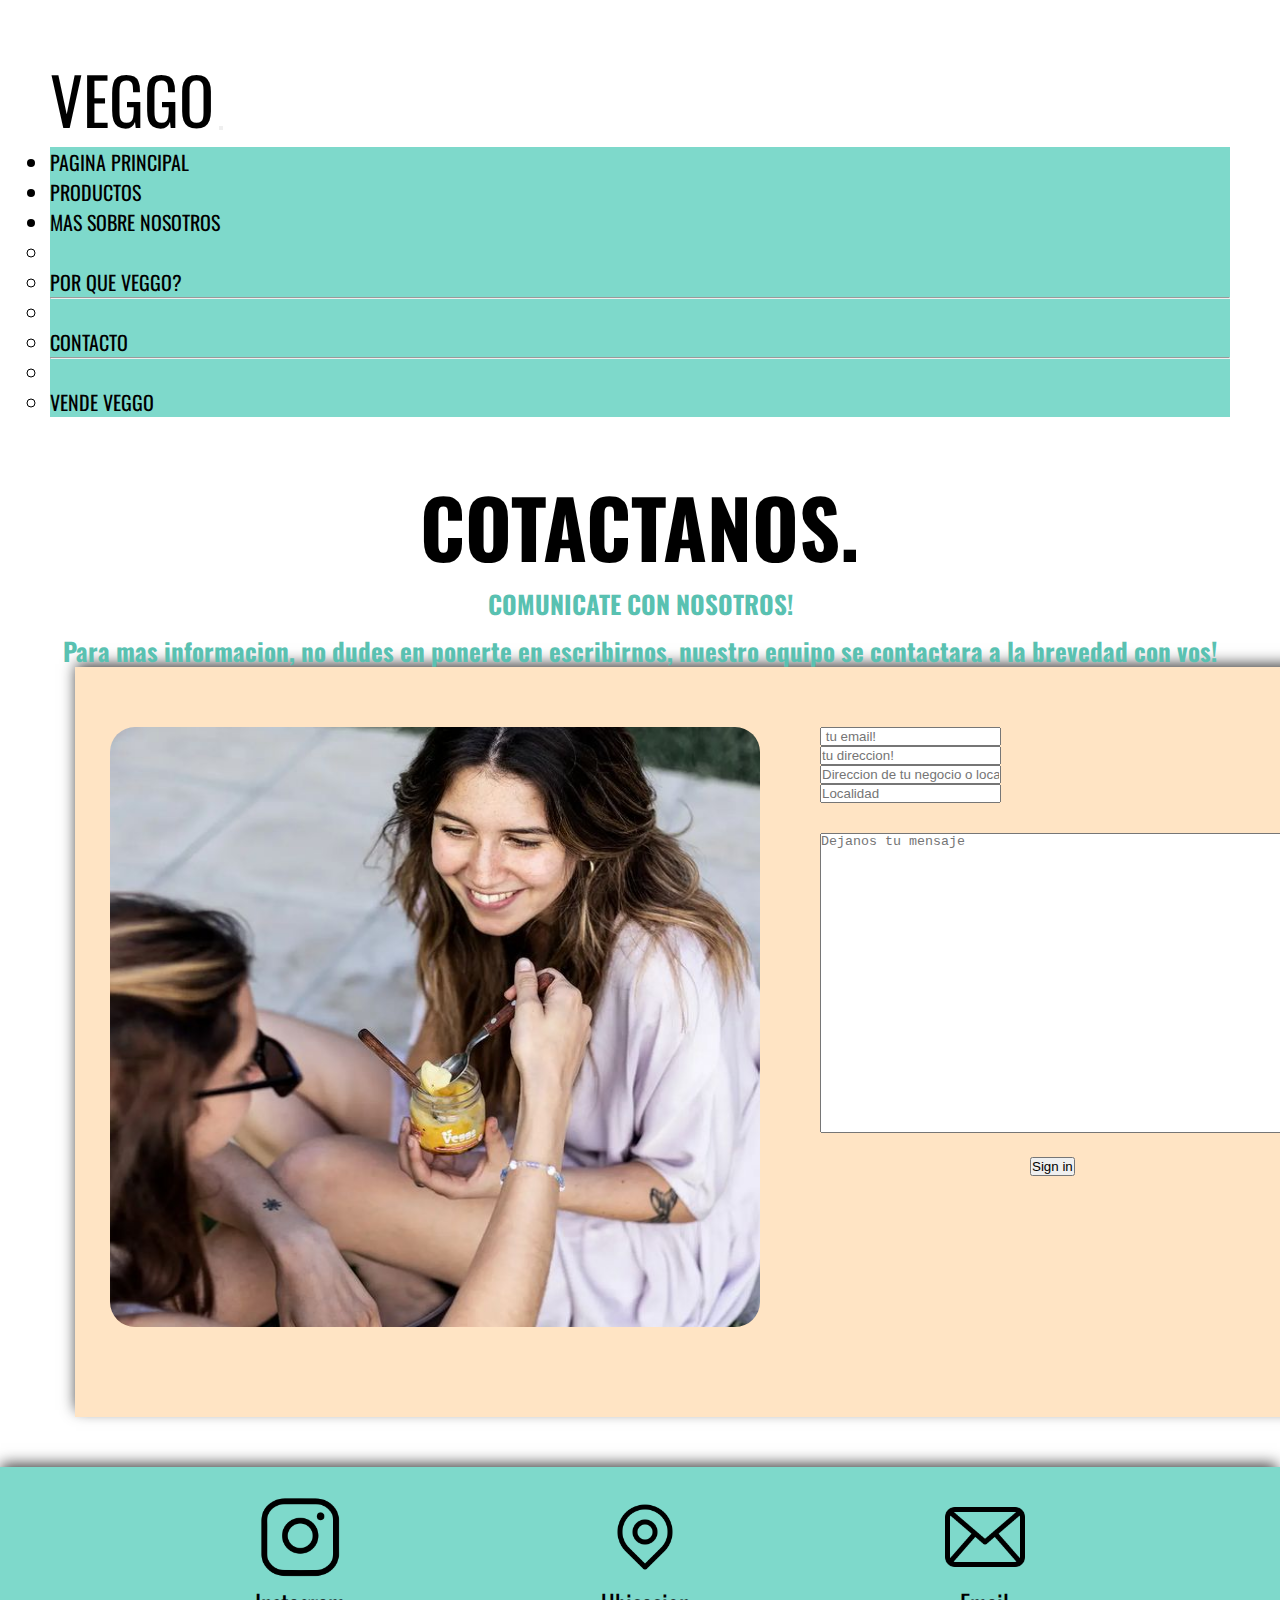
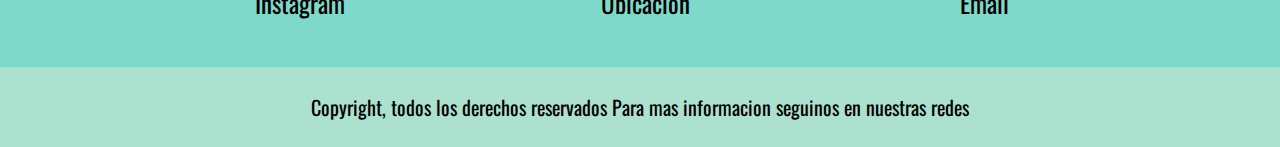
<file: paginas/contacto.html>
<!DOCTYPE html>
<html lang="en">
<head>
		<meta charset="UTF-8">
		<meta http-equiv="X-UA-Compatible" content="IE=edge">
		<meta name="viewport" content="width=device-width, initial-scale=1.0">
		<title>Veggo Helados</title>
		<meta name="description" content="Comunicate con Nosotros">
		<meta name="keywords" content="consultas, dudas, sugerencias">
		<link href="https://cdn.jsdelivr.net/npm/bootstrap@5.1.3/dist/css/bootstrap.min.css" rel="stylesheet" integrity="sha384-1BmE4kWBq78iYhFldvKuhfTAU6auU8tT94WrHftjDbrCEXSU1oBoqyl2QvZ6jIW3" crossorigin="anonymous">
		<link rel="stylesheet" href="../assets/css/estilo.css">
		<link rel="stylesheet" href="/assets/scss/estilo.scss">
		<link rel="preconnect" href="https://fonts.googleapis.com">
		<link rel="preconnect" href="https://fonts.gstatic.com" crossorigin>
		<link href="https://fonts.googleapis.com/css2?family=Oswald&display=swap" rel="stylesheet">
</head>



<body>
<div class="conteiner-floid">		
<nav class="navbar navbar-expand-lg navbar-light bg-light">
	<div class="container-fluid">
	  <a class="navbar-brand" >VEGGO</a>
	  <button class="navbar-toggler" type="button" data-bs-toggle="collapse" data-bs-target="#navbarSupportedContent" aria-controls="navbarSupportedContent" aria-expanded="false" aria-label="Toggle navigation">
		<span class="navbar-toggler-icon"></span>
	  </button>
	  <div class="collapse navbar-collapse" id="navbarSupportedContent">
		<ul class="navbar-nav me-auto mb-2 mb-lg-0">
		  <li class="nav-item">
			<a class="nav-link active" aria-current="page" href="../index.html">PAGINA PRINCIPAL</a>
		  </li>
		  <li class="nav-item">
			<a class="nav-link" href="../paginas/producto.html">PRODUCTOS</a>
		  </li>
		  <li class="nav-item dropdown">
			<a class="nav-link dropdown-toggle" href="#" id="navbarDropdown" role="button" data-bs-toggle="dropdown" aria-expanded="false">
			  MAS SOBRE NOSOTROS
			</a>
			<ul class="dropdown-menu" aria-labelledby="navbarDropdown">
			  <li><a class="dropdown-item" href="#"></a></li>
			  <li><a class="dropdown-item" href="../paginas/porqueveggo.html">POR QUE VEGGO?</a></li>
			  <li><hr class="dropdown-divider"></li>
			  <li><a class="dropdown-item" href="../paginas/contacto.html">CONTACTO</a></li>
			  <li><hr class="dropdown-divider"></li>
			  <li><a class="dropdown-item" href="../paginas/ventamayorista.html">VENDE VEGGO</a></li>
			  
			</ul>
		</ul>
	  </div>
	</div>
  </nav>
	
	
<header class="titulo-pagina">
			<h1>COTACTANOS.</h1>
			<h2>COMUNICATE CON NOSOTROS!</h2>		
			<div class="mas-informacion">	
				<h2>Para mas informacion, no dudes en ponerte en escribirnos, nuestro equipo se contactara a la brevedad con vos! </p></h2>
			</div>
</header>
			
	

		
<div class="formulario-padre">
	<img class="foto-formulario img-fluid" src="../imagenes/comiendo.helado.webp" alt="imagen formulario">
<form class="formulario-hijo">
	<div class="input">
		  <label for="inputEmail4" class="form-label"></label>
		  <input type="email" class="form-control" id="inputEmail4"placeholder=" tu email!" >
	</div>
	
	<div class="input">
		  <label for="inputAddress" class="form-label"></label>
		  <input type="text" class="form-control" id="inputAddress" placeholder="tu direccion!">
	</div>
	<div class="input">
		  <label for="inputAddress2" class="form-label"></label>
		  <input type="text" class="form-control" id="inputAddress2" placeholder="Direccion de tu negocio o local!">
	</div>
	<div class="input">
		  <label for="inputCity" class="form-label"></label>
		  <input type="text" class="form-control" id="inputCity" placeholder="Localidad">
	</div>
	
		<textarea class="mensajes" name="mensaje" placeholder="Dejanos tu mensaje"></textarea>
	

	<div class="input">
		</label>
	</div>
	<div class="boton">
		  <button type="submit" class="btn btn-primary">Sign in</button>
	</div>
 
	
</form>	
</div>

		
<footer>
				
		<section  class="redes"> 
			
			<ul>
			<div class="logos-redes">
				<img src="../imagenes/instagram_f_icon-icons.com_65485.png" alt="logoistagram">				
				<li><a href="https://www.instagram.com/veggohelados/tagged/"> Instagram </a></li>
			</div>

				<div class="logo-redes">
					<img src="../imagenes/direction_gps_location_map_maps_navigation_pin_icon_123198.png" alt="mapa">
				<li> <a href="https://www.google.com.ar/maps/place/Bernardo+de+Irigoyen+350,+C1072AAH+CABA/@-34.6124372,-58.3825761,17z/data=!3m1!4b1!4m5!3m4!1s0x95bccad7299c143d:0x9f6b1008c1c8ba96!8m2!3d-34.6124372!4d-58.3803874"> </a>Ubicacion</li>
				</div>


				<div class="logo-redes">
					<img src="../imagenes/email-envelope-outline-shape-with-rounded-corners_icon-icons.com_56530.png" alt="email">
				<li> <a href=""> </a>Email </li>
			</div>

			</ul>
		</section>
			
		<div class="copy-right">
		<p>Copyright, todos los derechos reservados Para mas informacion seguinos en nuestras redes</p>

		</div>	
</footer>
</div>
		<script src="https://cdn.jsdelivr.net/npm/bootstrap@5.1.3/dist/js/bootstrap.bundle.min.js" integrity="sha384-ka7Sk0Gln4gmtz2MlQnikT1wXgYsOg+OMhuP+IlRH9sENBO0LRn5q+8nbTov4+1p" crossorigin="anonymous"></script>
</body>
</html>
</file>
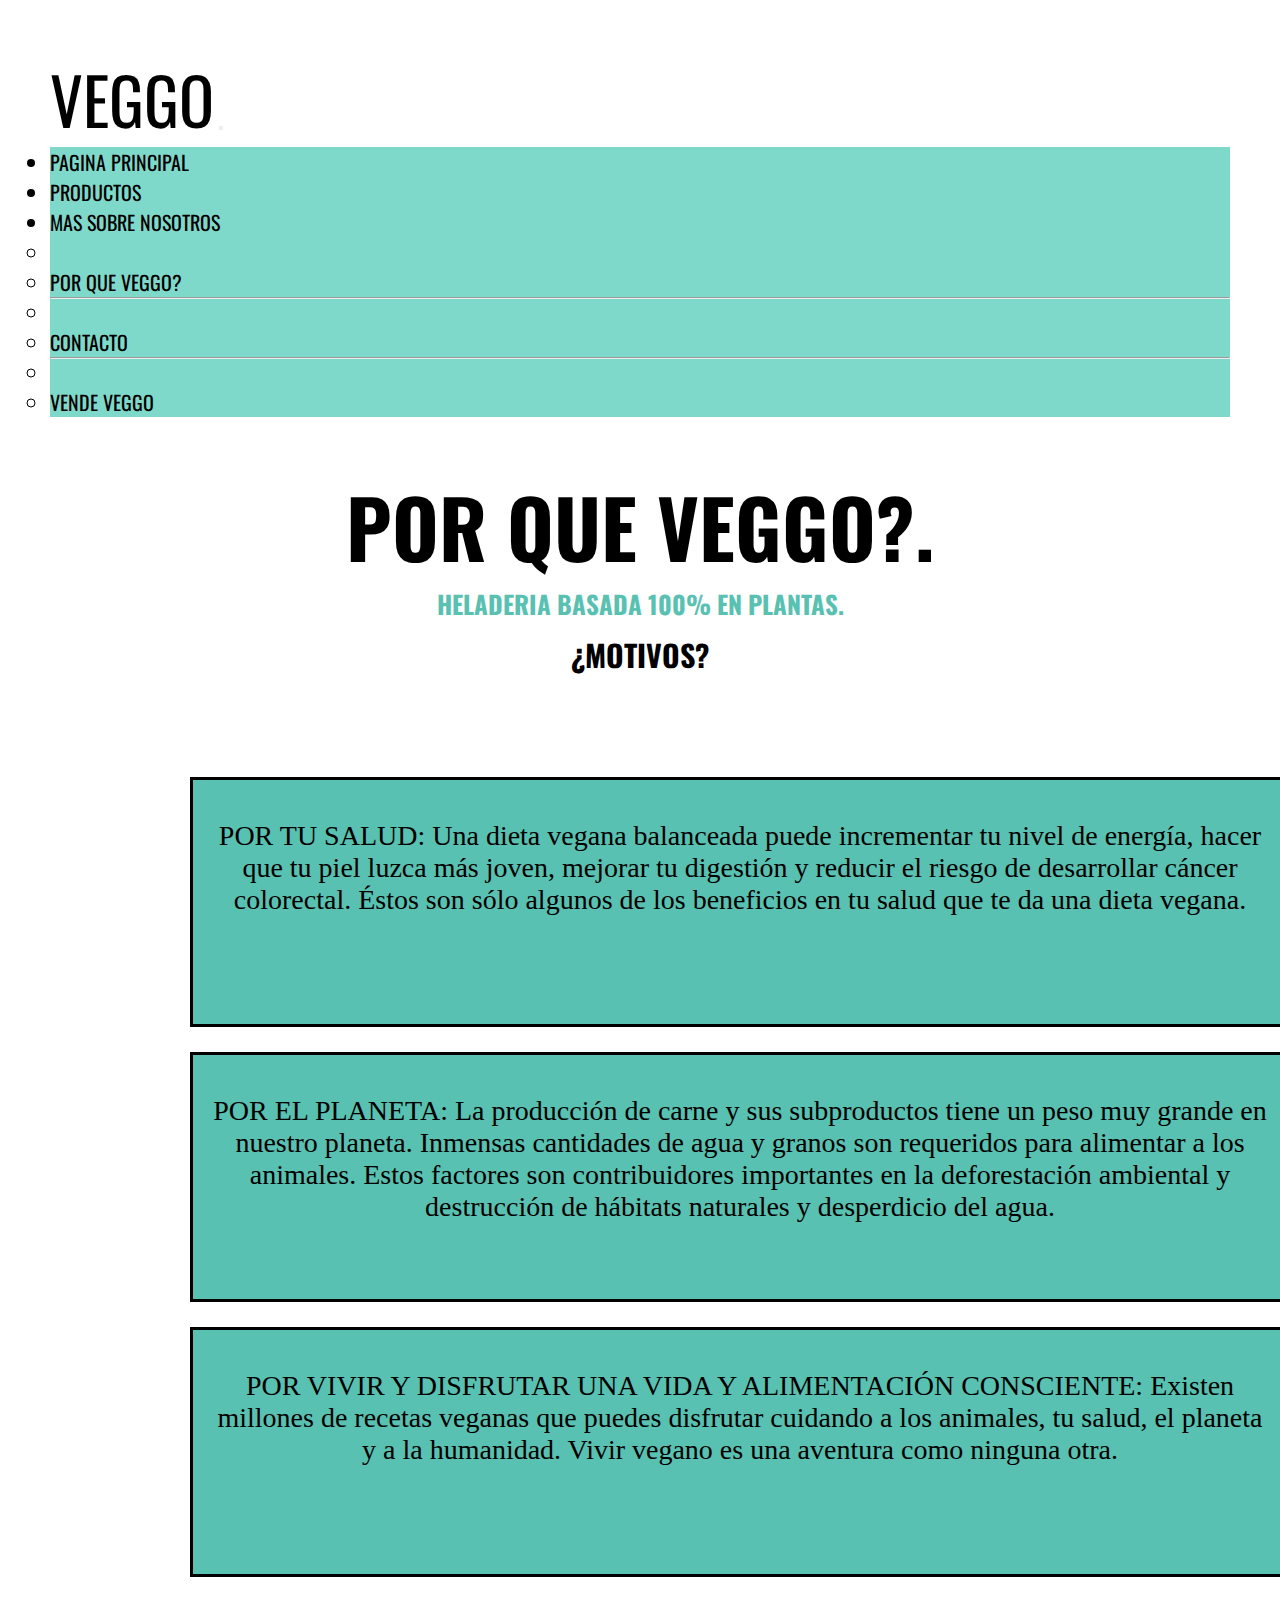
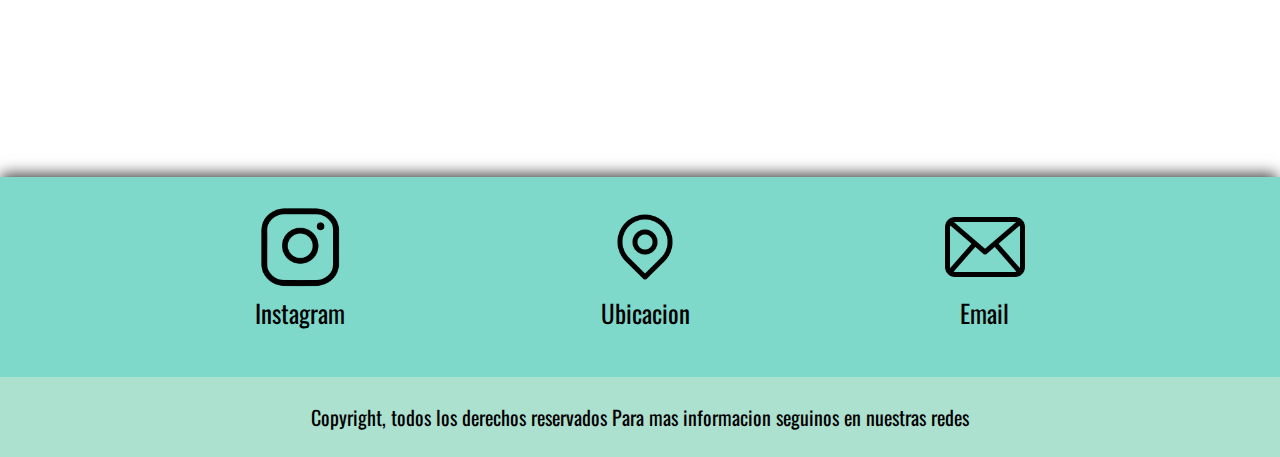
<file: paginas/porqueveggo.html>
<!DOCTYPE html>
<html lang="en">
<head>
		<meta charset="UTF-8">
		<meta http-equiv="X-UA-Compatible" content="IE=edge">
		<meta name="viewport" content="width=device-width, initial-scale=1.0">
		<title>Veggo Helados</title>
		<meta name="description" content="Hpor que ser Veggo?">
		<meta name="keywords" content="Veggo, informacion, Vegano Plantas">
		<link href="https://cdn.jsdelivr.net/npm/bootstrap@5.1.3/dist/css/bootstrap.min.css" rel="stylesheet" integrity="sha384-1BmE4kWBq78iYhFldvKuhfTAU6auU8tT94WrHftjDbrCEXSU1oBoqyl2QvZ6jIW3" crossorigin="anonymous">
		<link rel="stylesheet" href="../assets/css/estilo.css">
		<link rel="stylesheet" href="../assets/scss/estilo.scss">
		<link rel="preconnect" href="https://fonts.googleapis.com">
		<link rel="preconnect" href="https://fonts.gstatic.com" crossorigin>
		<link href="https://fonts.googleapis.com/css2?family=Oswald&display=swap" rel="stylesheet">
</head>
	

<body>
	<div class="conteiner-floid">		
		<nav class="navbar navbar-expand-lg navbar-light bg-light">
			<div class="container-fluid">
			  <a class="navbar-brand" >VEGGO</a>
			  <button class="navbar-toggler" type="button" data-bs-toggle="collapse" data-bs-target="#navbarSupportedContent" aria-controls="navbarSupportedContent" aria-expanded="false" aria-label="Toggle navigation">
				<span class="navbar-toggler-icon"></span>
			  </button>
			  <div class="collapse navbar-collapse" id="navbarSupportedContent">
				<ul class="navbar-nav me-auto mb-2 mb-lg-0">
				  <li class="nav-item">
					<a class="nav-link active" aria-current="page" href="../index.html">PAGINA PRINCIPAL</a>
				  </li>
				  <li class="nav-item">
					<a class="nav-link" href="../paginas/producto.html">PRODUCTOS</a>
				  </li>
				  <li class="nav-item dropdown">
					<a class="nav-link dropdown-toggle" href="#" id="navbarDropdown" role="button" data-bs-toggle="dropdown" aria-expanded="false">
					  MAS SOBRE NOSOTROS
					</a>
					<ul class="dropdown-menu" aria-labelledby="navbarDropdown">
					  <li><a class="dropdown-item" href="#"></a></li>
					  <li><a class="dropdown-item" href="../paginas/porqueveggo.html">POR QUE VEGGO?</a></li>
					  <li><hr class="dropdown-divider"></li>
					  <li><a class="dropdown-item" href="../paginas/contacto.html">CONTACTO</a></li>
					  <li><hr class="dropdown-divider"></li>
					  <li><a class="dropdown-item" href="../paginas/ventamayorista.html">VENDE VEGGO</a></li>
					  
					</ul>
				</ul>
			  </div>
			</div>
		  </nav>


<header class="titulo-pagina">
		<h1>POR QUE VEGGO?.</h1>
		<h2>HELADERIA BASADA 100% EN PLANTAS.</h2>
		<h3>¿MOTIVOS?</h3>
</header>

		
		

		<div class="descripcion-producto"> 
			<div class="motivos"> <p>POR TU SALUD:
			Una dieta vegana balanceada puede incrementar tu nivel de energía, hacer que tu piel luzca más joven, mejorar tu digestión y reducir el riesgo de desarrollar cáncer colorectal. Éstos son sólo algunos de los beneficios en tu salud que te da una dieta vegana.</p>
			</div>
			<div class="motivos">
				<p>POR EL PLANETA:
				La producción de carne y sus subproductos  tiene un peso muy grande en nuestro planeta. Inmensas cantidades de agua y granos son requeridos para alimentar a los animales.
				Estos factores son contribuidores importantes en la deforestación ambiental y destrucción de hábitats naturales y desperdicio del agua.</p>
			</div>
			<div class="motivos">
				<p>POR VIVIR Y DISFRUTAR UNA VIDA Y ALIMENTACIÓN CONSCIENTE:
				Existen millones de recetas veganas que puedes disfrutar cuidando a los animales, tu salud, el planeta y a la humanidad. Vivir vegano es una aventura como ninguna otra.</p>
			</div>
		</div>


			

		<footer>
				
			<section  class="redes"> 
				
				<ul>
				<div class="logos-redes">
					<img src="../imagenes/instagram_f_icon-icons.com_65485.png" alt="logoistagram">				
					<li><a href="https://www.instagram.com/veggohelados/tagged/"> Instagram </a></li>
				</div>

					<div class="logo-redes">
						<img src="../imagenes/direction_gps_location_map_maps_navigation_pin_icon_123198.png" alt="mapa">
					<li> <a href="https://www.google.com.ar/maps/place/Bernardo+de+Irigoyen+350,+C1072AAH+CABA/@-34.6124372,-58.3825761,17z/data=!3m1!4b1!4m5!3m4!1s0x95bccad7299c143d:0x9f6b1008c1c8ba96!8m2!3d-34.6124372!4d-58.3803874"> </a>Ubicacion</li>
					</div>


					<div class="logo-redes">
						<img src="../imagenes/email-envelope-outline-shape-with-rounded-corners_icon-icons.com_56530.png" alt="email">
					<li> <a href=""> </a>Email </li>
				</div>

				</ul>
			</section>
				
			<div class="copy-right">
			<p>Copyright, todos los derechos reservados Para mas informacion seguinos en nuestras redes</p>
	
			</div>	
		</footer>


			<script src="https://cdn.jsdelivr.net/npm/bootstrap@5.1.3/dist/js/bootstrap.bundle.min.js" integrity="sha384-ka7Sk0Gln4gmtz2MlQnikT1wXgYsOg+OMhuP+IlRH9sENBO0LRn5q+8nbTov4+1p" crossorigin="anonymous"></script>
</body>
</html>
</file>
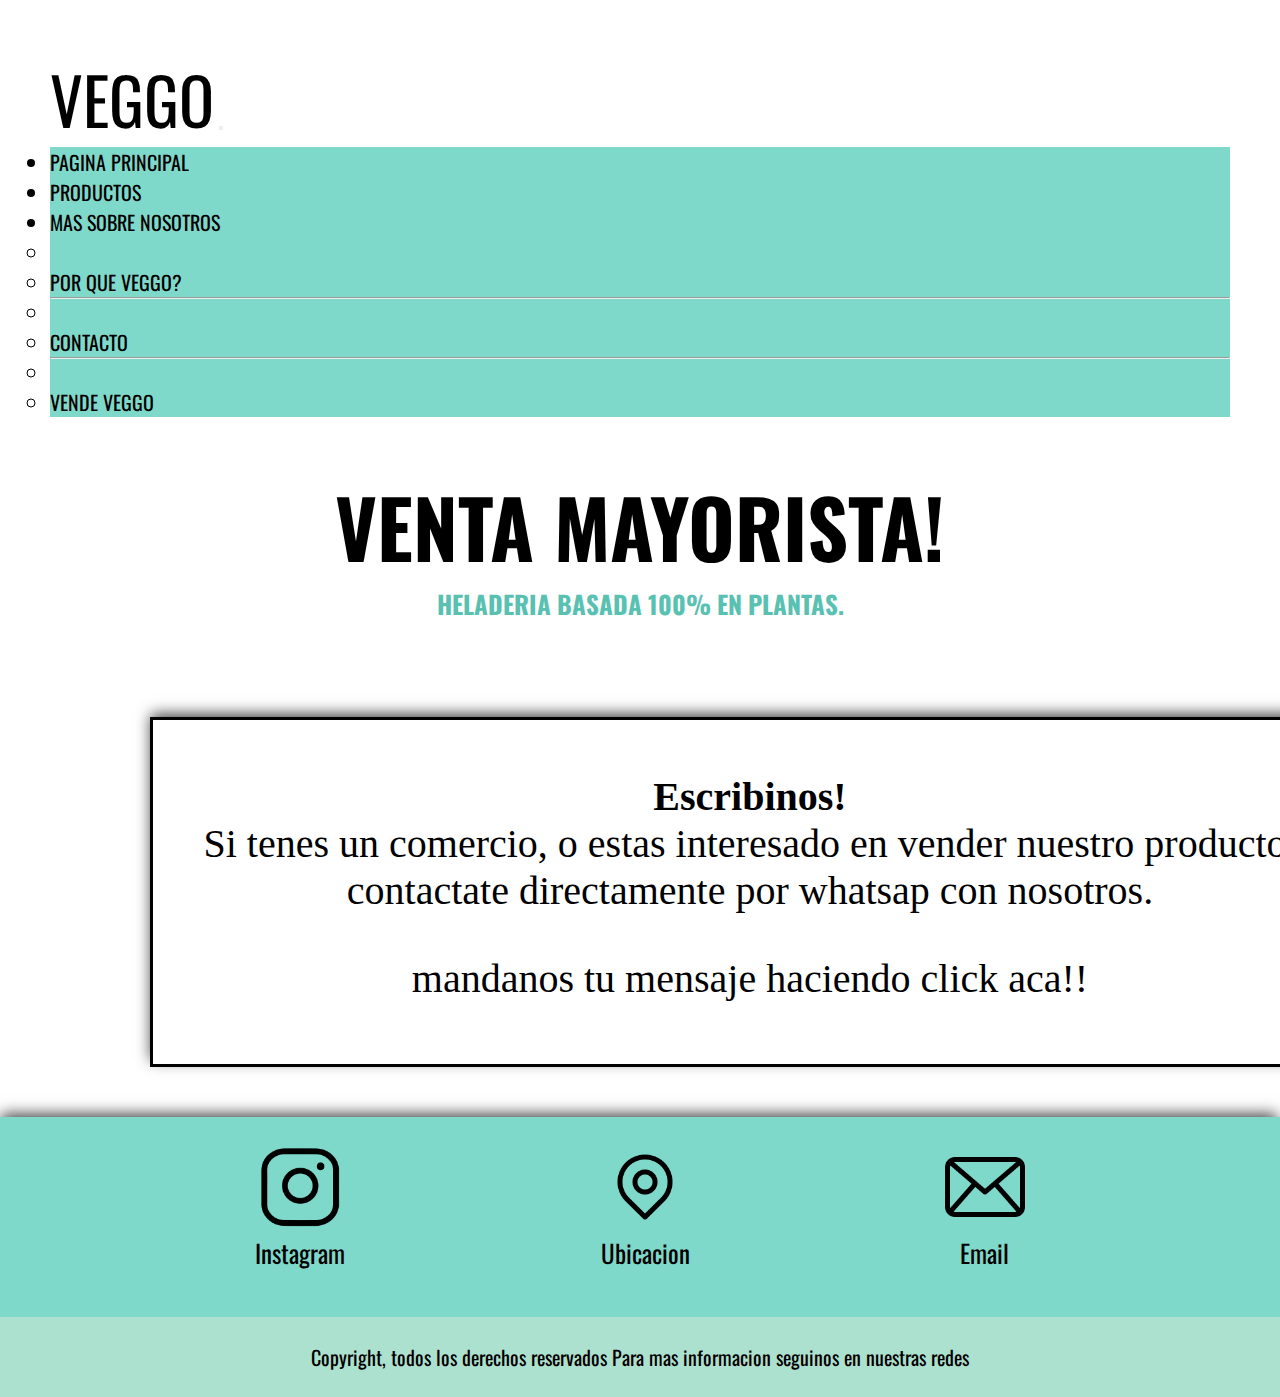
<file: paginas/ventamayorista.html>
<!DOCTYPE html>
<html lang="en">
<head>
		<meta charset="UTF-8">
		<meta http-equiv="X-UA-Compatible" content="IE=edge">
		<meta name="viewport" content="width=device-width, initial-scale=1.0">
		<title>Veggo Helados</title>
		<meta name="description" content="Venta mayorista para tu local.">
		<meta name="keywords" content="Venta, mayorista, local, comercio .">
		<link href="https://cdn.jsdelivr.net/npm/bootstrap@5.1.3/dist/css/bootstrap.min.css" rel="stylesheet" integrity="sha384-1BmE4kWBq78iYhFldvKuhfTAU6auU8tT94WrHftjDbrCEXSU1oBoqyl2QvZ6jIW3" crossorigin="anonymous">
		<link rel="stylesheet" href="../assets/css/estilo.css">
		<link rel="stylesheet" href="/assets/scss/estilo.scss">
		<link rel="preconnect" href="https://fonts.googleapis.com">
		<link rel="preconnect" href="https://fonts.gstatic.com" crossorigin>
		<link href="https://fonts.googleapis.com/css2?family=Oswald&display=swap" rel="stylesheet">
</head>
	

<body>
	<div class="conteiner-floid">		
		<nav class="navbar navbar-expand-lg navbar-light bg-light">
			<div class="container-fluid">
			  <a class="navbar-brand" >VEGGO</a>
			  <button class="navbar-toggler" type="button" data-bs-toggle="collapse" data-bs-target="#navbarSupportedContent" aria-controls="navbarSupportedContent" aria-expanded="false" aria-label="Toggle navigation">
				<span class="navbar-toggler-icon"></span>
			  </button>
			  <div class="collapse navbar-collapse" id="navbarSupportedContent">
				<ul class="navbar-nav me-auto mb-2 mb-lg-0">
				  <li class="nav-item">
					<a class="nav-link active" aria-current="page" href="../index.html">PAGINA PRINCIPAL</a>
				  </li>
				  <li class="nav-item">
					<a class="nav-link" href="../paginas/producto.html">PRODUCTOS</a>
				  </li>
				  <li class="nav-item dropdown">
					<a class="nav-link dropdown-toggle" href="#" id="navbarDropdown" role="button" data-bs-toggle="dropdown" aria-expanded="false">
					  MAS SOBRE NOSOTROS
					</a>
					<ul class="dropdown-menu" aria-labelledby="navbarDropdown">
					  <li><a class="dropdown-item" href="#"></a></li>
					  <li><a class="dropdown-item" href="../paginas/porqueveggo.html">POR QUE VEGGO?</a></li>
					  <li><hr class="dropdown-divider"></li>
					  <li><a class="dropdown-item" href="../paginas/contacto.html">CONTACTO</a></li>
					  <li><hr class="dropdown-divider"></li>
					  <li><a class="dropdown-item" href="../paginas/ventamayorista.html">VENDE VEGGO</a></li>
					  
					</ul>
				</ul>
			  </div>
			</div>
		  </nav>



<header class="titulo-pagina">
		<h1>VENTA MAYORISTA!</h1>
		<h2>HELADERIA BASADA 100% EN PLANTAS.</h2>
</header>
	



<div class="cotenedor-mayorista">


	  <div class="contenedor-cotacto">
		<div class="cuerpo-contenedor">
		  <h5 class="card-title">Escribinos!</h5>
		  <p class="card-text">Si tenes un comercio, o estas interesado en vender nuestro producto, contactate directamente por whatsap con nosotros.</p>
		  <a href="https://api.whatsapp.com/send?phone=541169988895" class=" whatsap">mandanos tu mensaje haciendo click aca!!</a></p>
		
		</div>
	  </div>
</div>



	
<footer>
				
	<section  class="redes"> 
		
		<ul>
		<div class="logos-redes">
			<img src="../imagenes/instagram_f_icon-icons.com_65485.png" alt="logoistagram">				
			<li><a href="https://www.instagram.com/veggohelados/tagged/"> Instagram </a></li>
		</div>

			<div class="logo-redes">
				<img src="../imagenes/direction_gps_location_map_maps_navigation_pin_icon_123198.png" alt="mapa">
			<li> <a href="https://www.google.com.ar/maps/place/Bernardo+de+Irigoyen+350,+C1072AAH+CABA/@-34.6124372,-58.3825761,17z/data=!3m1!4b1!4m5!3m4!1s0x95bccad7299c143d:0x9f6b1008c1c8ba96!8m2!3d-34.6124372!4d-58.3803874"> </a>Ubicacion</li>
			</div>


			<div class="logo-redes">
				<img src="../imagenes/email-envelope-outline-shape-with-rounded-corners_icon-icons.com_56530.png" alt="email">
			<li> <a href=""> </a>Email </li>
		</div>

		</ul>
	</section>
		
	<div class="copy-right">
	<p>Copyright, todos los derechos reservados Para mas informacion seguinos en nuestras redes</p>

	</div>	
</footer>


		<script src="https://cdn.jsdelivr.net/npm/bootstrap@5.1.3/dist/js/bootstrap.bundle.min.js" integrity="sha384-ka7Sk0Gln4gmtz2MlQnikT1wXgYsOg+OMhuP+IlRH9sENBO0LRn5q+8nbTov4+1p" crossorigin="anonymous"></script>
</body>
</html>
</file>
<file: assets/css/estilo.css>
* {
  margin: 0;
  padding: 0;
  -webkit-box-sizing: border-box;
          box-sizing: border-box;
}

a {
  text-decoration: none;
  color: black;
}

body {
  background-color: gradient(circle at 49.36% 42.67%, #ffffff 0, #f8f8fa 50%, #adab8a 100%);
}

.titulo-pagina {
  height: 500px;
  padding-bottom: 10px;
}

h1 {
  font-size: 80px;
  font-family: 'Oswald', sans-serif;
  color: black;
  text-align: center;
}

h2 {
  font-family: 'Oswald', sans-serif;
  font-size: 45px;
  color: #59c1b1;
  text-align: center;
  margin-bottom: 10px;
}

h3 {
  font-family: 'Oswald', sans-serif;
  font-size: 30px;
  text-align: center;
  color: black;
}

.titulo-principal {
  height: 320px;
  padding-bottom: 10px;
}

@media (max-width: 768px) {
  .titulo-pagina {
    height: 800px;
    -webkit-box-pack: center;
        -ms-flex-pack: center;
            justify-content: center;
    background-size: cover;
  }
  .titulo-pagina h1 {
    font-size: 60px;
    font-family: 'Oswald', sans-serif;
    color: black;
    text-align: center;
    padding: 5px;
  }
  .titulo-pagina h1 h2 {
    font-family: 'Oswald', sans-serif;
    font-size: 10px;
    color: #59c1b1;
    text-align: center;
  }
  .titulo-principal {
    height: 310px;
  }
}

@media (max-width: 1024px) {
  .titulo-pagina {
    height: 15px;
    -webkit-box-pack: center;
        -ms-flex-pack: center;
            justify-content: center;
    background-size: cover;
  }
  .titulo-pagina h1 {
    font-size: 70px;
    font-family: 'Oswald', sans-serif;
    color: black;
    text-align: center;
    padding: 5px;
  }
  .titulo-pagina h1 h2 {
    font-family: 'Oswald', sans-serif;
    font-size: 35px;
    color: #59c1b1;
    text-align: center;
  }
}

.navbar-brand {
  width: auto;
  font-size: 65px;
  -webkit-box-pack: center;
      -ms-flex-pack: center;
          justify-content: center;
}

nav {
  list-style: none;
  font-family: 'Oswald', sans-serif;
  font-size: 20px;
  padding: 50px;
}

.nav-item {
  background-color: #7ed9cb;
  width: auto;
}

.nav-link:hover {
  background-color: aquamarine;
  border-style: solid;
  color: black;
}

.logo {
  font-size: 100px;
}

.card-title {
  font-size: 40px;
  color: black;
}

.desc-prod {
  font-size: 25px;
  font-family: 'Oswald', sans-serif;
  color: black;
}

.contenedor-cotacto {
  height: 350px;
  text-align: center;
  border-style: solid;
  margin-top: 300px;
  margin-bottom: 50px;
}

.contenedor-cotacto .cuerpo-contenedor {
  font-size: 35px;
}

.contenedor-cotacto .card-text, .contenedor-cotacto .whatsap {
  font-size: 25px;
}

@media (min-width: 768px) {
  .contenedor-cotacto {
    height: 300px;
    margin-top: 200px;
    -webkit-transition-duration: 1s;
            transition-duration: 1s;
    -webkit-box-shadow: -1px -5px 14px -2px rgba(0, 0, 0, 0.75);
            box-shadow: -1px -5px 14px -2px rgba(0, 0, 0, 0.75);
    text-align: center;
    -ms-flex-line-pack: center;
        align-content: center;
  }
}

@media (min-width: 1024px) {
  .contenedor-cotacto {
    width: 1200px;
    height: 350px;
    text-align: center;
    border-style: solid;
    margin-top: -250px;
    margin-left: 150px;
    -webkit-transition-duration: 1s;
            transition-duration: 1s;
    -webkit-box-shadow: -1px -5px 14px -2px rgba(0, 0, 0, 0.75);
            box-shadow: -1px -5px 14px -2px rgba(0, 0, 0, 0.75);
    text-align: center;
  }
  .contenedor-cotacto .cuerpo-contenedor {
    font-size: 85px;
  }
  .contenedor-cotacto .card-text, .contenedor-cotacto .whatsap {
    font-size: 40px;
  }
}

footer {
  width: 100%;
  height: 250px;
  background-color: #7ed9cb;
  color: black;
  -webkit-box-shadow: -1px -5px 14px -2px rgba(0, 0, 0, 0.75);
          box-shadow: -1px -5px 14px -2px rgba(0, 0, 0, 0.75);
  position: -webkit-sticky;
  position: sticky;
  margin-top: 50px;
}

footer ul {
  height: 200px;
  display: -webkit-box;
  display: -ms-flexbox;
  display: flex;
  list-style: none;
  -webkit-box-pack: space-evenly;
      -ms-flex-pack: space-evenly;
          justify-content: space-evenly;
  font-size: 25px;
  text-align: center;
  font-family: 'Oswald', sans-serif;
}

footer ul img {
  width: 80px;
  margin-top: 30px;
}

footer .copy-right {
  font-size: 20px;
  font-family: 'Oswald', sans-serif;
  background-color: #ade1cf;
  text-align: center;
  -ms-flex-line-pack: center;
      align-content: center;
  -webkit-box-pack: center;
      -ms-flex-pack: center;
          justify-content: center;
  padding: 10px;
  height: 80px;
}

@media (max-width: 1024px) {
  footer {
    width: 100%;
    height: 300px;
    background-color: #7ed9cb;
    color: black;
    -webkit-box-shadow: -1px -5px 14px -2px rgba(0, 0, 0, 0.75);
            box-shadow: -1px -5px 14px -2px rgba(0, 0, 0, 0.75);
    position: -webkit-sticky;
    position: sticky;
    margin-top: 50px;
  }
  ul {
    list-style: none;
    margin-top: 30px;
    font-size: 25px;
    text-align: center;
    font-family: 'Oswald', sans-serif;
  }
}

.contenedorTarjetas {
  height: 1500px;
}

.contenedorPresentacion {
  width: auto;
  height: 450px;
  -webkit-box-align: center;
      -ms-flex-align: center;
          align-items: center;
  margin: 50px;
  -webkit-box-shadow: -1px -5px 14px -2px rgba(0, 0, 0, 0.75);
          box-shadow: -1px -5px 14px -2px rgba(0, 0, 0, 0.75);
}

.imagenes-inicio {
  width: 250px;
  height: 250px;
  border-radius: 25px;
  margin-top: 25px;
  margin-left: 25px;
  margin-bottom: 30px;
}

.imagenes-inicio img {
  margin: 15px;
  border-radius: 10px;
}

.presentacion {
  font-size: 16px;
  text-justify: auto;
  text-align: center;
  font-family: "Oswald", sans-serif;
  padding: 15px;
}

.contenedorPresentacion:hover {
  -webkit-transform: scale(1.1);
          transform: scale(1.1);
  -webkit-transition-duration: 1s;
          transition-duration: 1s;
  -webkit-box-shadow: -1px -5px 14px -2px rgba(0, 0, 0, 0.75);
          box-shadow: -1px -5px 14px -2px rgba(0, 0, 0, 0.75);
}

@media (min-width: 768px) {
  .contenedorTarjetas {
    height: 2300px;
  }
  .contenedorPresentacion {
    display: -webkit-box;
    display: -ms-flexbox;
    display: flex;
    display: inline-block;
    width: auto;
    height: 650px;
    -webkit-box-align: center;
        -ms-flex-align: center;
            align-items: center;
    margin: 50px;
    -webkit-box-shadow: -1px -5px 14px -2px rgba(0, 0, 0, 0.75);
            box-shadow: -1px -5px 14px -2px rgba(0, 0, 0, 0.75);
  }
  .imagenes-inicio {
    width: 450px;
    height: 450px;
    border-radius: 25px;
    margin-top: 25px;
    margin-left: 80px;
    margin-bottom: 30px;
    padding-left: 25px;
  }
  .imagenes-inicio img {
    border-radius: 10px;
  }
  .imagenes-inicio img .presentacion {
    font-size: 20px;
    text-justify: auto;
    text-align: center;
    font-family: "Oswald", sans-serif;
  }
  .contenedorPresentacion:hover {
    -webkit-transform: scale(1.1);
            transform: scale(1.1);
    -webkit-transition-duration: 1s;
            transition-duration: 1s;
    -webkit-box-shadow: -1px -5px 14px -2px rgba(0, 0, 0, 0.75);
            box-shadow: -1px -5px 14px -2px rgba(0, 0, 0, 0.75);
  }
}

@media (min-width: 1024px) {
  .contenedorTarjetas {
    height: 900px;
    display: -webkit-box;
    display: -ms-flexbox;
    display: flex;
  }
  .contenedorPresentacion {
    display: -webkit-box;
    display: -ms-flexbox;
    display: flex;
    display: inline-block;
    width: 400px;
    height: 750px;
    -webkit-box-shadow: -1px -5px 14px -2px rgba(0, 0, 0, 0.75);
            box-shadow: -1px -5px 14px -2px rgba(0, 0, 0, 0.75);
  }
  .imagenes-inicio {
    width: 380px;
    height: 380px;
    margin-left: -15px;
  }
  .presentacion {
    font-size: 25px;
    text-justify: auto;
    text-align: center;
    font-family: "Oswald", sans-serif;
  }
}

.descripcion-producto {
  width: 100%;
  height: 1600px;
  margin-top: 400px;
}

.motivos {
  width: 400px;
  height: 500px;
  background-color: #59c1b1;
  border-style: solid;
  margin-top: 10px;
  margin-left: 10px;
  padding: 5px;
  text-align: center;
}

.motivos p {
  font-size: 25px;
  padding-top: 25px;
}

.motivos:hover {
  -webkit-transform: scale(1.1);
          transform: scale(1.1);
  -webkit-transition-duration: 1s;
          transition-duration: 1s;
  -webkit-box-shadow: -1px -5px 14px -2px rgba(0, 0, 0, 0.75);
          box-shadow: -1px -5px 14px -2px rgba(0, 0, 0, 0.75);
}

@media (min-width: 768px) {
  .descripcion-producto {
    width: 100%;
    height: 1100px;
    margin-top: 220px;
  }
  .motivos {
    width: 650px;
    height: 320px;
    background-color: #59c1b1;
    border-style: solid;
    margin-left: 60px;
    padding: 10px;
  }
  .motivos p {
    font-size: 25px;
  }
  .motivos:hover {
    -webkit-transform: scale(1.1);
            transform: scale(1.1);
    -webkit-transition-duration: 1s;
            transition-duration: 1s;
    -webkit-box-shadow: -1px -5px 14px -2px rgba(0, 0, 0, 0.75);
            box-shadow: -1px -5px 14px -2px rgba(0, 0, 0, 0.75);
  }
}

@media (min-width: 1024px) {
  .descripcion-producto {
    width: 100%;
    height: 950px;
    margin-top: -200px;
  }
  .motivos {
    width: 1100px;
    height: 250px;
    background-color: #59c1b1;
    border-style: solid;
    margin-left: 190px;
    margin-bottom: 25px;
    padding: 15px;
    text-align: center;
  }
  .motivos p {
    font-size: 28px;
    padding-top: 25px;
  }
}

h2 {
  font-size: 25px;
}

.formulario-padre {
  margin-top: 260px;
  margin-left: 15px;
  height: 950px;
  width: 400px;
  -webkit-box-pack: space-evenly;
      -ms-flex-pack: space-evenly;
          justify-content: space-evenly;
  background-color: bisque;
  -webkit-box-shadow: -1px -5px 14px -2px rgba(0, 0, 0, 0.75);
          box-shadow: -1px -5px 14px -2px rgba(0, 0, 0, 0.75);
}

.formulario-padre .foto-formulario {
  width: 370px;
  height: 370px;
  border-radius: 25px;
  margin: 15px;
}

.formulario-padre .formulario-hijo {
  width: 370px;
  height: 450px;
  padding-top: 40px;
  margin: 20px;
}

.formulario-padre .mensajes {
  width: 370px;
  height: 100px;
  margin-top: 30px;
}

.boton {
  margin-left: 140px;
  margin-top: 20px;
}

.mas-informacion {
  text-align: center;
  font-size: 25px;
}

@media (min-width: 768px) {
  .formulario-padre {
    margin-top: 200px;
    margin-left: 35px;
    height: 1250px;
    width: 690px;
    -webkit-box-pack: space-evenly;
        -ms-flex-pack: space-evenly;
            justify-content: space-evenly;
    background-color: bisque;
    -webkit-box-shadow: -1px -5px 14px -2px rgba(0, 0, 0, 0.75);
            box-shadow: -1px -5px 14px -2px rgba(0, 0, 0, 0.75);
  }
  .formulario-padre .foto-formulario {
    width: 500px;
    height: 500px;
    border-radius: 25px;
    margin-left: 90px;
    margin-top: 60px;
  }
  .formulario-padre .formulario-hijo {
    width: 500px;
    height: 50px;
    padding-top: 40px;
    margin-left: 90px;
  }
  .formulario-padre .mensajes {
    width: 500px;
    height: 200px;
    margin-top: 30px;
  }
  .boton {
    margin-left: 210px;
    margin-top: 20px;
  }
  .mas-informacion {
    text-align: center;
  }
}

@media (min-width: 1024px) {
  .formulario-padre {
    margin-top: -300px;
    display: -webkit-box;
    display: -ms-flexbox;
    display: flex;
    margin-left: 75px;
    height: 750px;
    width: 1350px;
    background-color: bisque;
    -webkit-box-shadow: -1px -5px 14px -2px rgba(0, 0, 0, 0.75);
            box-shadow: -1px -5px 14px -2px rgba(0, 0, 0, 0.75);
  }
  .formulario-padre .foto-formulario {
    width: 650px;
    height: 600px;
    border-radius: 25px;
    margin-left: 0px;
  }
  .formulario-padre .formulario-hijo {
    width: 550px;
    height: 800px;
    padding-top: 40px;
    margin-left: 10px;
  }
  .formulario-padre .mensajes {
    width: 550px;
    height: 300px;
    margin-top: 30px;
  }
  .boton {
    margin-left: 210px;
    margin-top: 20px;
  }
  .mas-informacion {
    text-align: center;
    font-size: 500px;
  }
}
</file>
